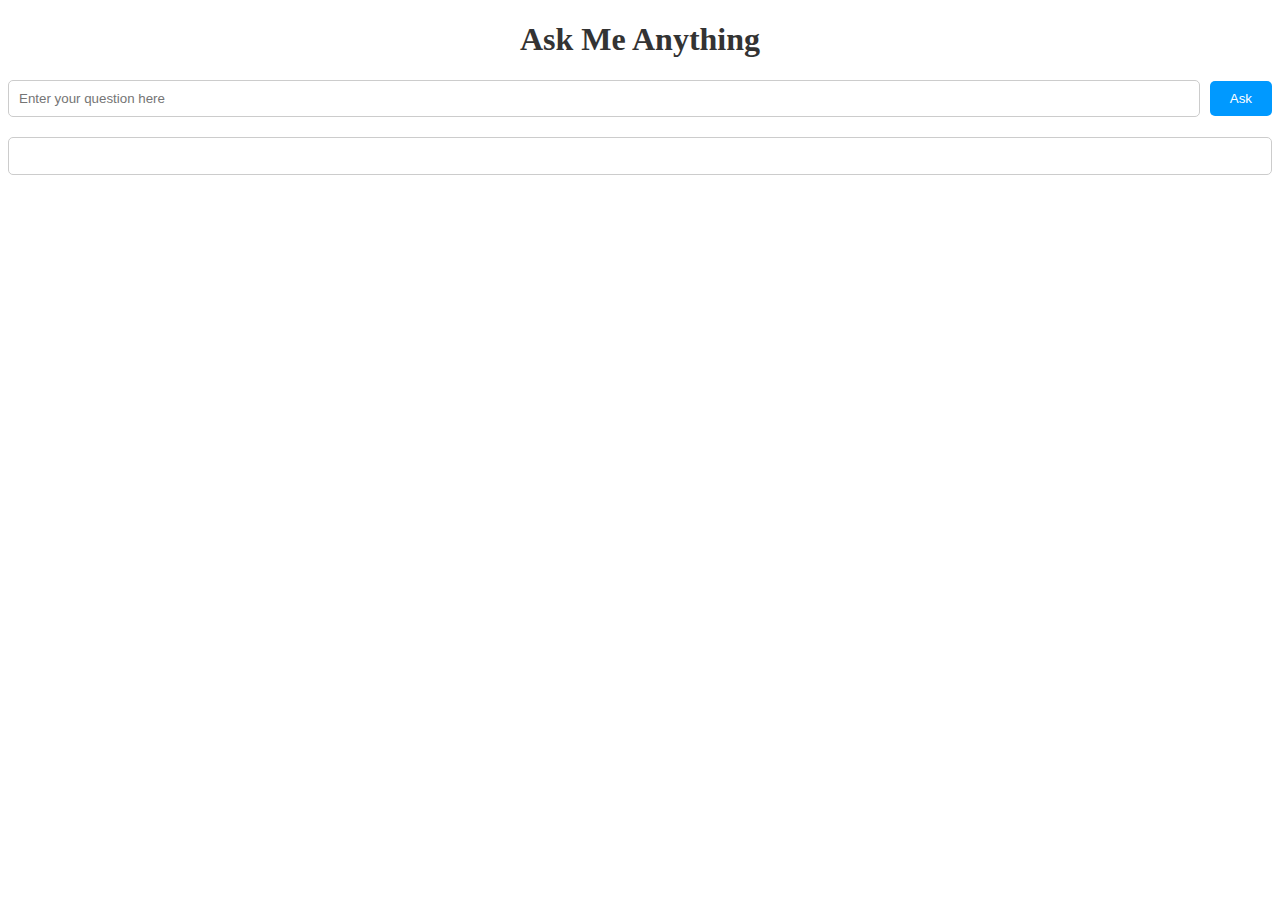
<file: ai.html>
<!DOCTYPE html>
<html lang="en">
<head>
    <meta charset="UTF-8">
    <meta name="viewport" content="width=device-width, initial-scale=1.0">
    <title>Question Answering Website</title>
    <link rel="stylesheet" href="ai.css">
</head>
<body>
    <div class="container">
        <h1>Ask Me Anything</h1>
        <form id="question-form">
            <input type="text" id="question-input" placeholder="Enter your question here" required>
            <button type="submit" id="question-submit">Ask</button>
        </form>
        <div id="answer-container">
            <p id="answer-text"></p>
        </div>
    </div>
    
    <script src="ai.js"></script>
</body>
</html>
</file>
<file: ai.css>
}

.container {
    width: 80%;
    max-width: 600px;
    margin: 20px auto;
    font-family: Arial, sans-serif;
}

h1 {
    text-align: center;
    color: #333;
}

#question-form {
    display: flex;
    align-items: center;
}

#question-input {
    flex: 1;
    padding: 10px;
    border: 1px solid #ccc;
    border-radius: 5px;
}

#question-submit {
    margin-left: 10px;
    padding: 10px 20px;
    background-color: #0099ff;
    color: white;
    border: none;
    border-radius: 5px;
    cursor: pointer;
}

#answer-container {
    margin-top: 20px;
    padding: 10px;
    border: 1px solid #ccc;
    border-radius: 5px;
}

#answer-text {
    color: #333;
}
</file>
